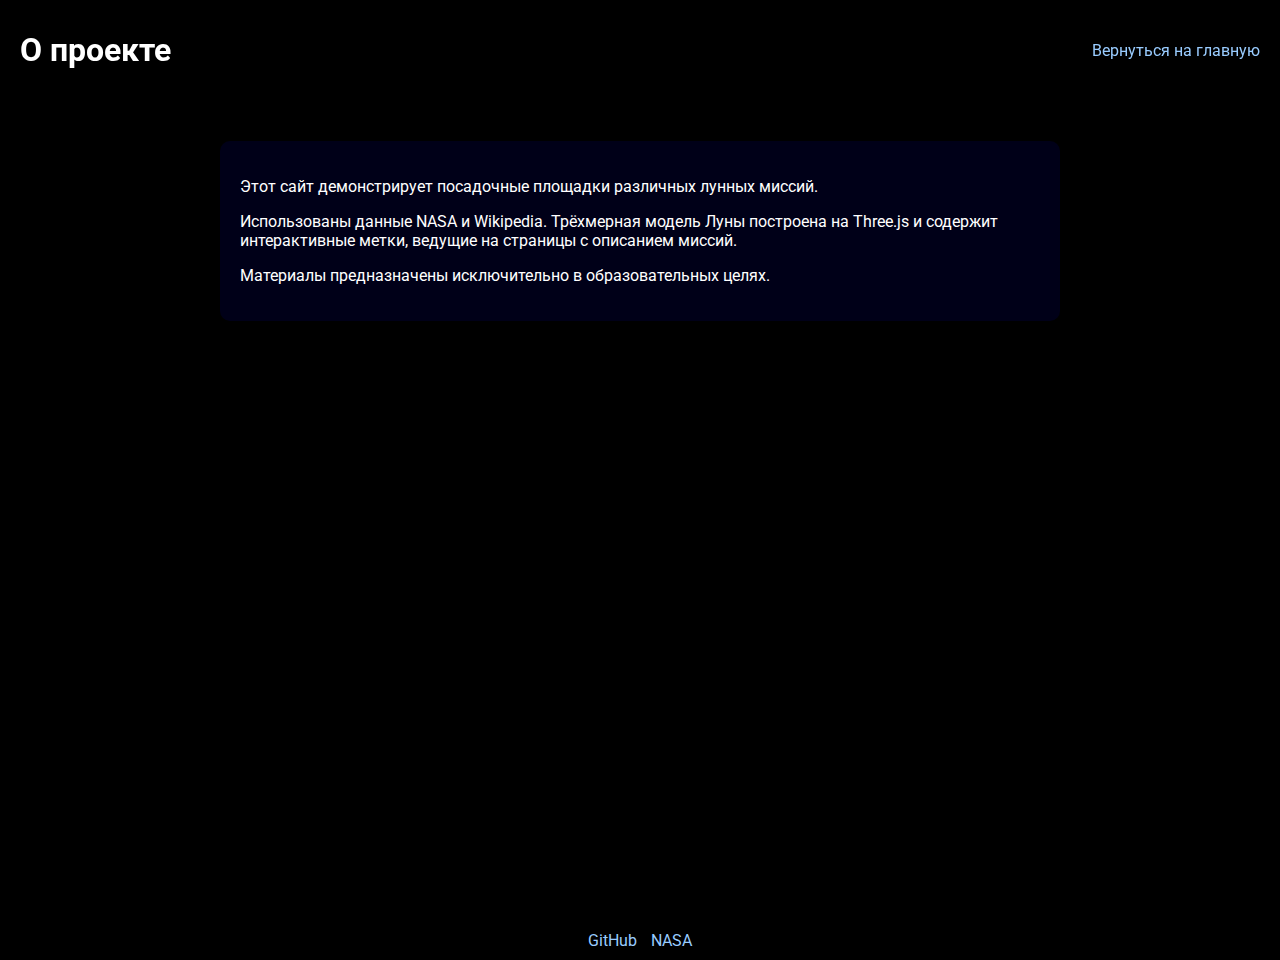
<file: about.html>
<!DOCTYPE html>
<html lang="ru">
<head>
  <meta charset="UTF-8" />
  <meta name="viewport" content="width=device-width, initial-scale=1.0" />
  <title>О проекте</title>
  <link rel="stylesheet" href="style.css" />
  <link href="https://fonts.googleapis.com/css2?family=Orbitron:wght@400;700&family=Roboto&display=swap" rel="stylesheet">
</head>
<body>
  <header>
    <h1>О проекте</h1>
    <nav>
      <a href="index.html">Вернуться на главную</a>
    </nav>
  </header>
  <main>
    <div class="card">
      <p>Этот сайт демонстрирует посадочные площадки различных лунных миссий.</p>
      <p>Использованы данные NASA и Wikipedia. Трёхмерная модель Луны построена на Three.js и содержит интерактивные метки, ведущие на страницы с описанием миссий.</p>
      <p>Материалы предназначены исключительно в образовательных целях.</p>
    </div>
  </main>
  <footer>
    <a href="https://github.com/" target="_blank" rel="noopener">GitHub</a>
    <a href="https://www.nasa.gov/" target="_blank" rel="noopener">NASA</a>
  </footer>
</body>
</html>
</file>
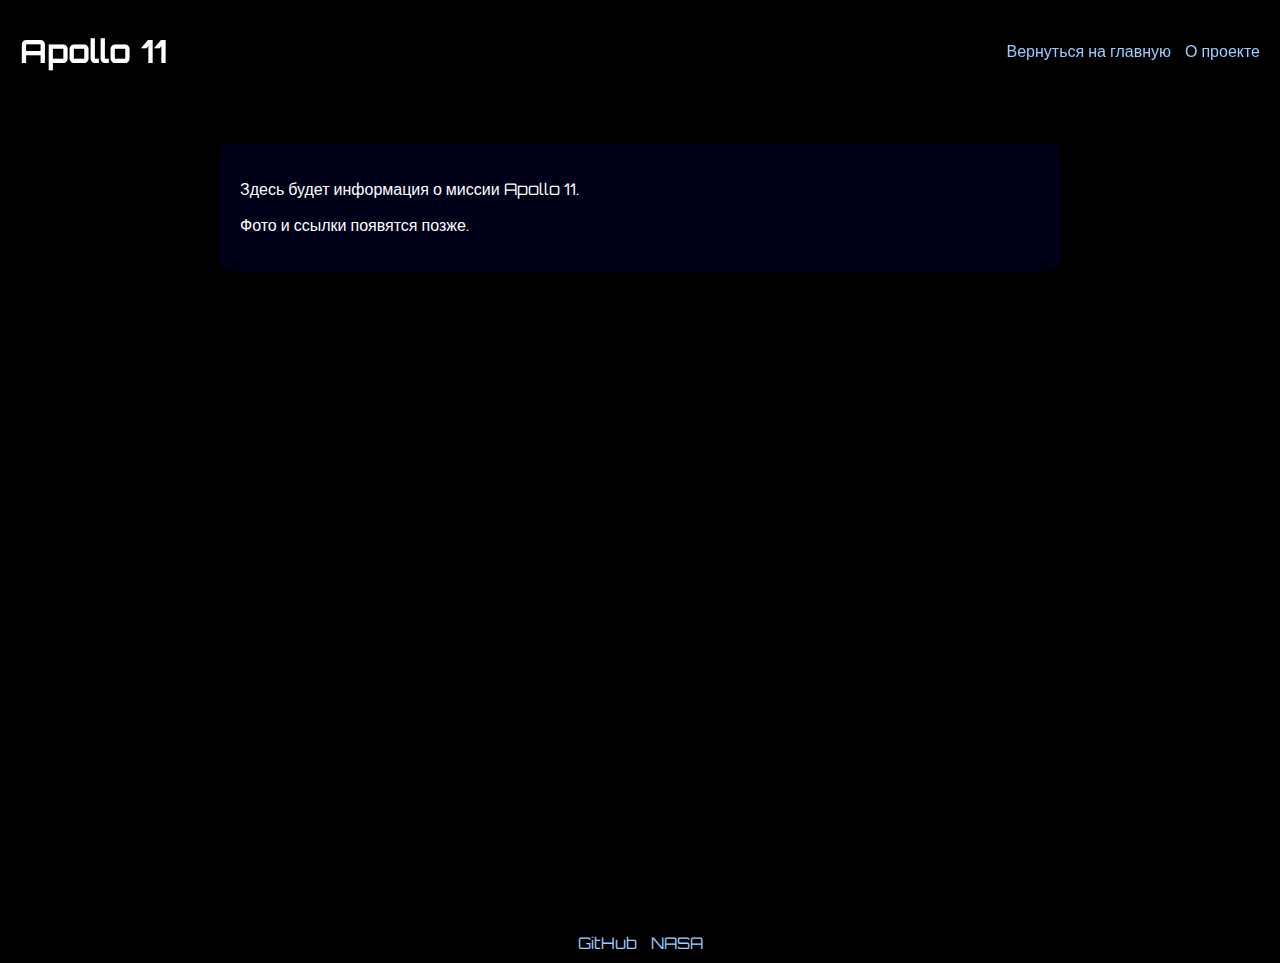
<file: apollo-11.html>
<!DOCTYPE html>
<html lang="ru">
<head>
  <meta charset="UTF-8" />
  <meta name="viewport" content="width=device-width, initial-scale=1.0" />
  <title>Apollo 11</title>
  <link rel="stylesheet" href="style.css" />
  <link href="https://fonts.googleapis.com/css2?family=Orbitron:wght@400;700&display=swap" rel="stylesheet">
</head>
<body>
  <header>
    <h1>Apollo 11</h1>
    <nav>
      <a href="index.html">Вернуться на главную</a>
      <a href="about.html">О проекте</a>
    </nav>
  </header>
  <main>
    <div class="card">
      <p>Здесь будет информация о миссии Apollo 11.</p>
      <p>Фото и ссылки появятся позже.</p>
    </div>
  </main>
  <footer>
    <a href="https://github.com/" target="_blank" rel="noopener">GitHub</a>
    <a href="https://www.nasa.gov/" target="_blank" rel="noopener">NASA</a>
  </footer>
</body>
</html>
</file>
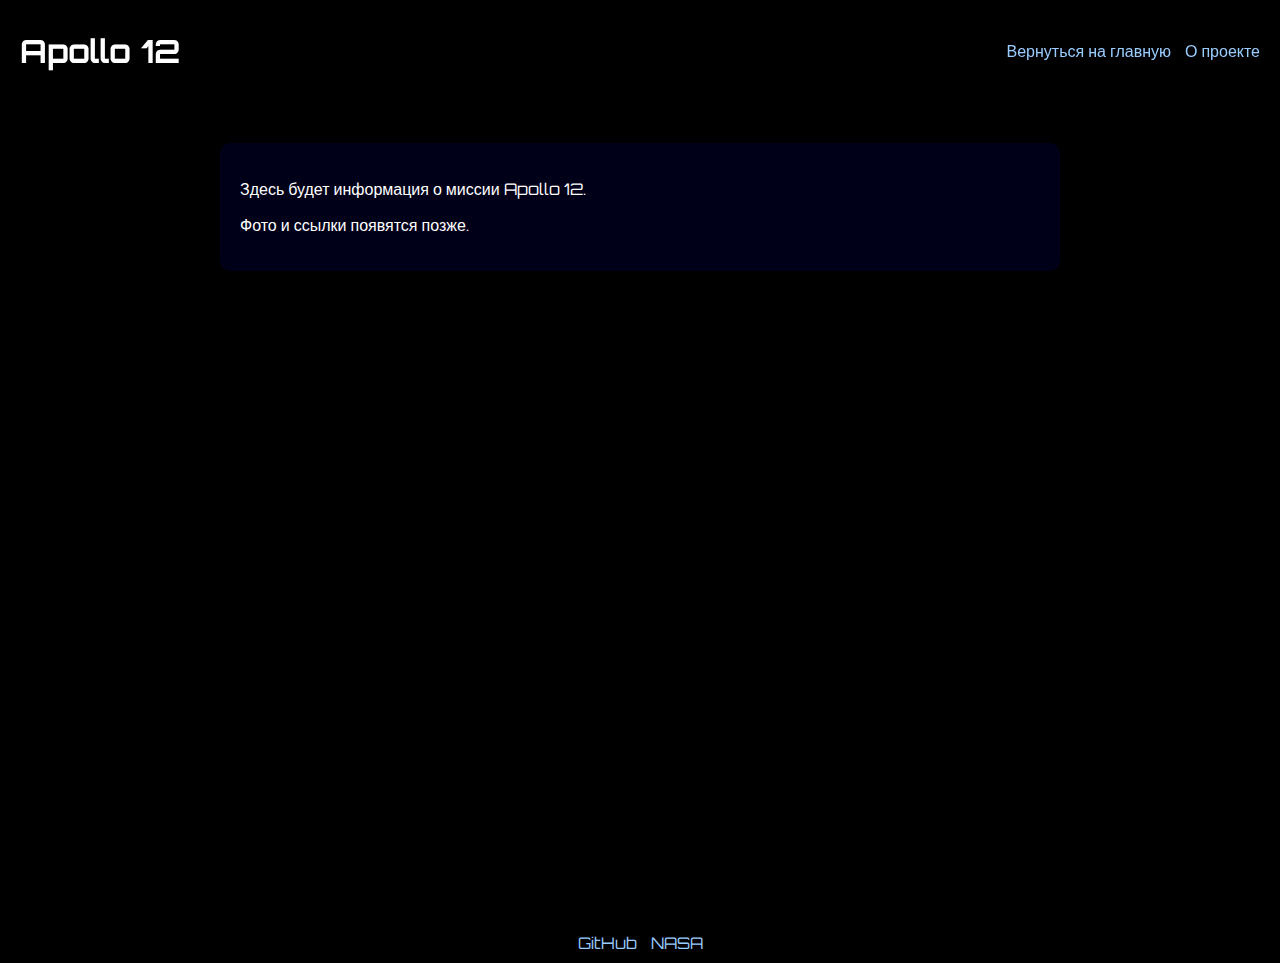
<file: apollo-12.html>
<!DOCTYPE html>
<html lang="ru">
<head>
  <meta charset="UTF-8" />
  <meta name="viewport" content="width=device-width, initial-scale=1.0" />
  <title>Apollo 12</title>
  <link rel="stylesheet" href="style.css" />
  <link href="https://fonts.googleapis.com/css2?family=Orbitron:wght@400;700&display=swap" rel="stylesheet">
</head>
<body>
  <header>
    <h1>Apollo 12</h1>
    <nav>
      <a href="index.html">Вернуться на главную</a>
      <a href="about.html">О проекте</a>
    </nav>
  </header>
  <main>
    <div class="card">
      <p>Здесь будет информация о миссии Apollo 12.</p>
      <p>Фото и ссылки появятся позже.</p>
    </div>
  </main>
  <footer>
    <a href="https://github.com/" target="_blank" rel="noopener">GitHub</a>
    <a href="https://www.nasa.gov/" target="_blank" rel="noopener">NASA</a>
  </footer>
</body>
</html>
</file>
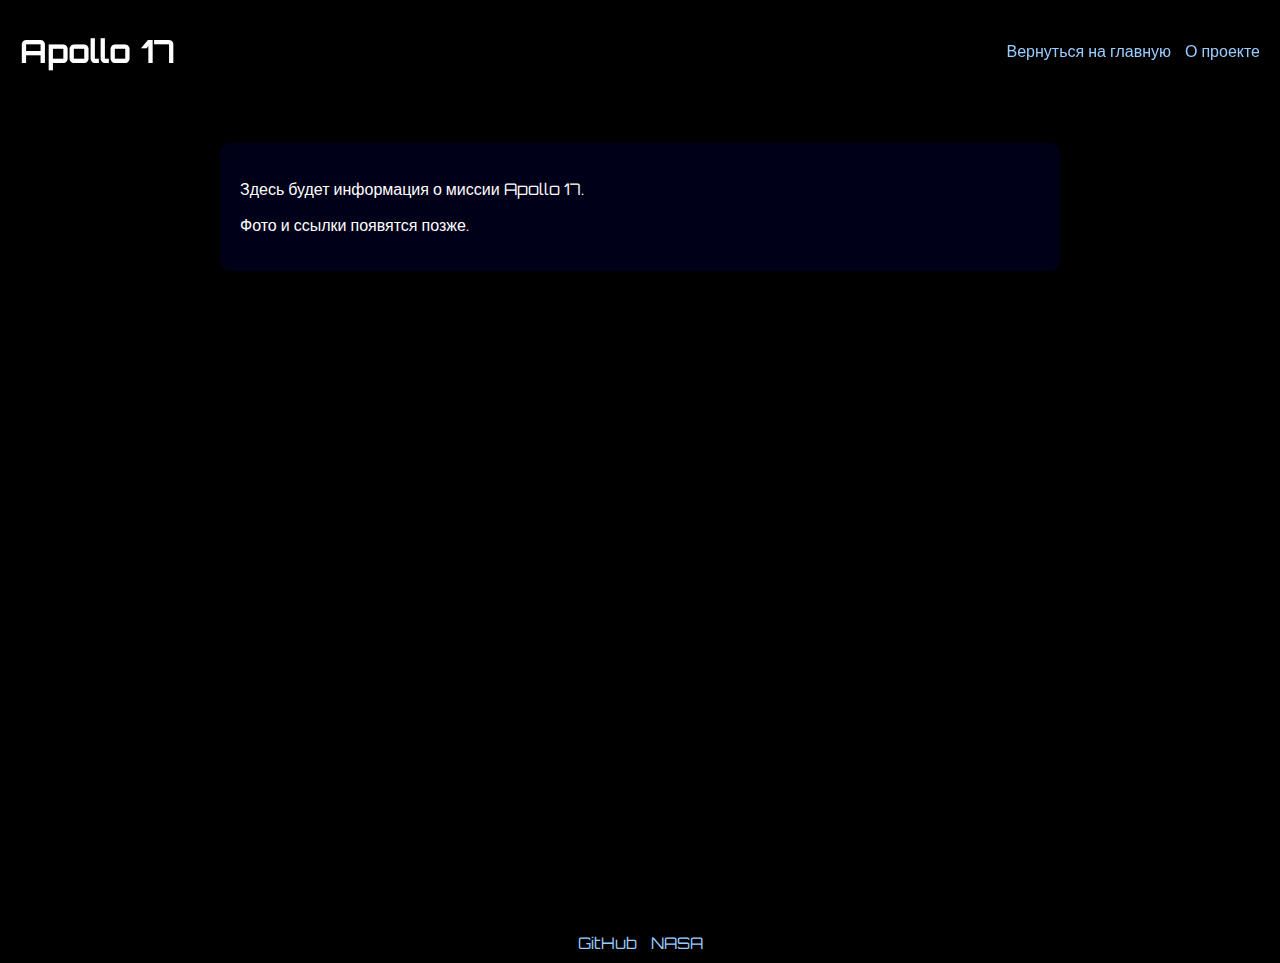
<file: apollo-17.html>
<!DOCTYPE html>
<html lang="ru">
<head>
  <meta charset="UTF-8" />
  <meta name="viewport" content="width=device-width, initial-scale=1.0" />
  <title>Apollo 17</title>
  <link rel="stylesheet" href="style.css" />
  <link href="https://fonts.googleapis.com/css2?family=Orbitron:wght@400;700&display=swap" rel="stylesheet">
</head>
<body>
  <header>
    <h1>Apollo 17</h1>
    <nav>
      <a href="index.html">Вернуться на главную</a>
      <a href="about.html">О проекте</a>
    </nav>
  </header>
  <main>
    <div class="card">
      <p>Здесь будет информация о миссии Apollo 17.</p>
      <p>Фото и ссылки появятся позже.</p>
    </div>
  </main>
  <footer>
    <a href="https://github.com/" target="_blank" rel="noopener">GitHub</a>
    <a href="https://www.nasa.gov/" target="_blank" rel="noopener">NASA</a>
  </footer>
</body>
</html>
</file>
<file: style.css>
body {
  margin: 0;
  font-family: 'Roboto', 'Orbitron', sans-serif;
  background: #000 url('https://threejs.org/examples/textures/starfield.jpg') center/cover fixed;
  color: #fff;
}

header {
  display: flex;
  justify-content: space-between;
  align-items: center;
  padding: 10px 20px;
  background: rgba(0, 0, 0, 0.5);
  backdrop-filter: blur(5px);
}

nav a {
  color: #9cf;
  margin-left: 10px;
  text-decoration: none;
}

main {
  position: relative;
  height: calc(100vh - 120px);
}

#canvas-container {
  width: 100%;
  height: 100%;
}

#tooltip {
  position: absolute;
  background: rgba(0, 0, 50, 0.8);
  padding: 5px 10px;
  border-radius: 5px;
  pointer-events: none;
  transition: opacity 0.3s;
}

.hidden {
  opacity: 0;
}

button {
  position: absolute;
  bottom: 20px;
  left: 20px;
  background: rgba(0, 0, 50, 0.8);
  color: #fff;
  border: none;
  padding: 10px 20px;
  border-radius: 5px;
  cursor: pointer;
}

footer {
  text-align: center;
  padding: 10px;
  background: rgba(0,0,0,0.5);
}

footer a {
  color: #9cf;
  margin: 0 5px;
  text-decoration: none;
}

.card {
  max-width: 800px;
  margin: 40px auto;
  background: rgba(0,0,30,0.8);
  padding: 20px;
  border-radius: 10px;
  box-shadow: 0 0 10px rgba(0,0,0,0.5);
}

.card img {
  width: 100%;
  border-radius: 10px;
  margin-bottom: 20px;
}
</file>
